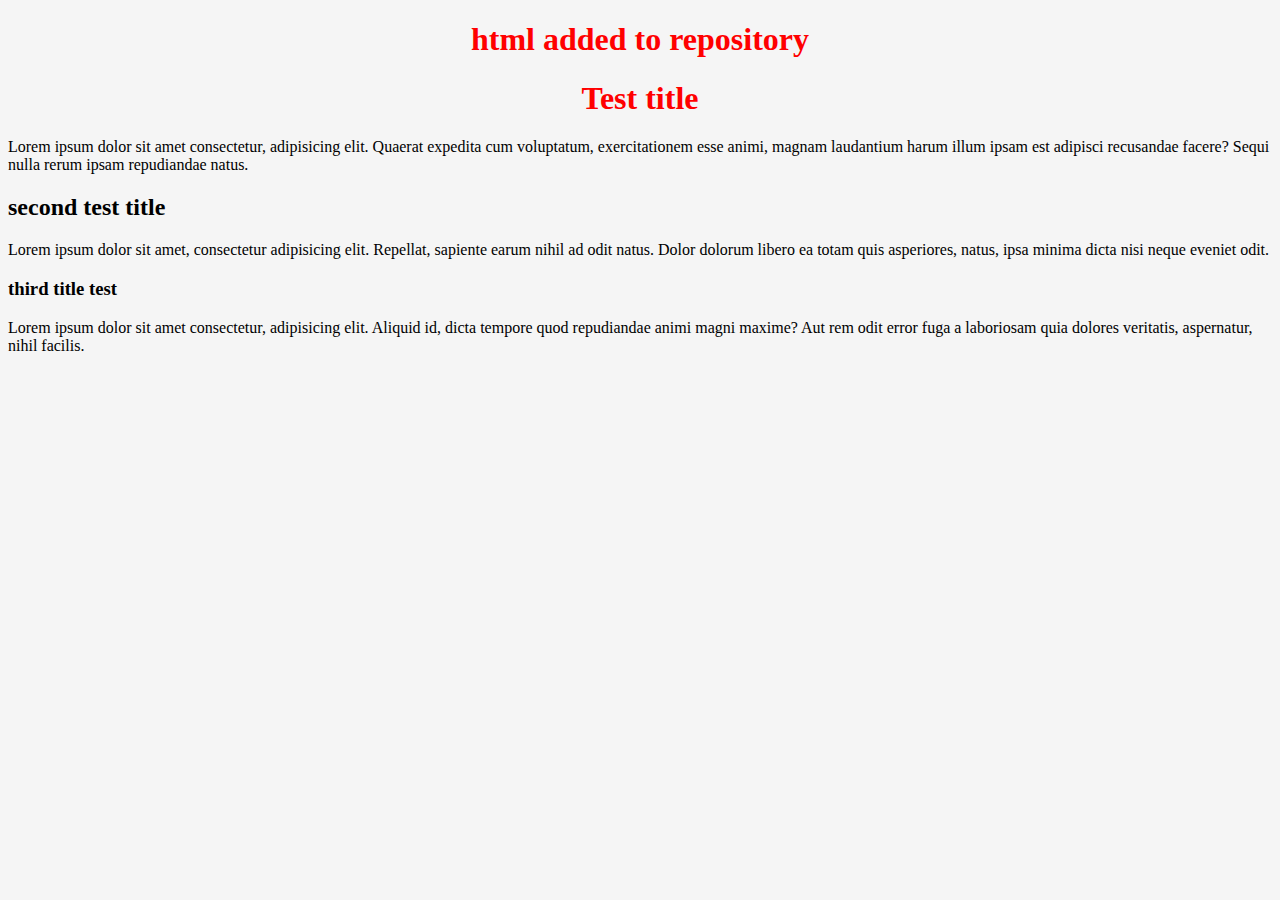
<file: index.html>
<!DOCTYPE html>
<html lang="en">
<head>
    <meta charset="UTF-8">
    <meta http-equiv="X-UA-Compatible" content="IE=edge">
    <meta name="viewport" content="width=device-width, initial-scale=1.0">
    <title>Document</title>
    <link rel="stylesheet" href="style.css">
</head>
<body>
    
</body>
</html>
<h1>html added to repository</h1>
<h1>Test title</h1>
<p>Lorem ipsum dolor sit amet consectetur, adipisicing elit. Quaerat expedita cum voluptatum, exercitationem esse animi, magnam laudantium harum illum ipsam est adipisci recusandae facere? Sequi nulla rerum ipsam repudiandae natus.</p>
<h2>second test title</h2>
<p>Lorem ipsum dolor sit amet, consectetur adipisicing elit. Repellat, sapiente earum nihil ad odit natus. Dolor dolorum libero ea totam quis asperiores, natus, ipsa minima dicta nisi neque eveniet odit.</p>
<h3>third title test</h3>
Lorem ipsum dolor sit amet consectetur, adipisicing elit. Aliquid id, dicta tempore quod repudiandae animi magni maxime? Aut rem odit error fuga a laboriosam quia dolores veritatis, aspernatur, nihil facilis.
</file>
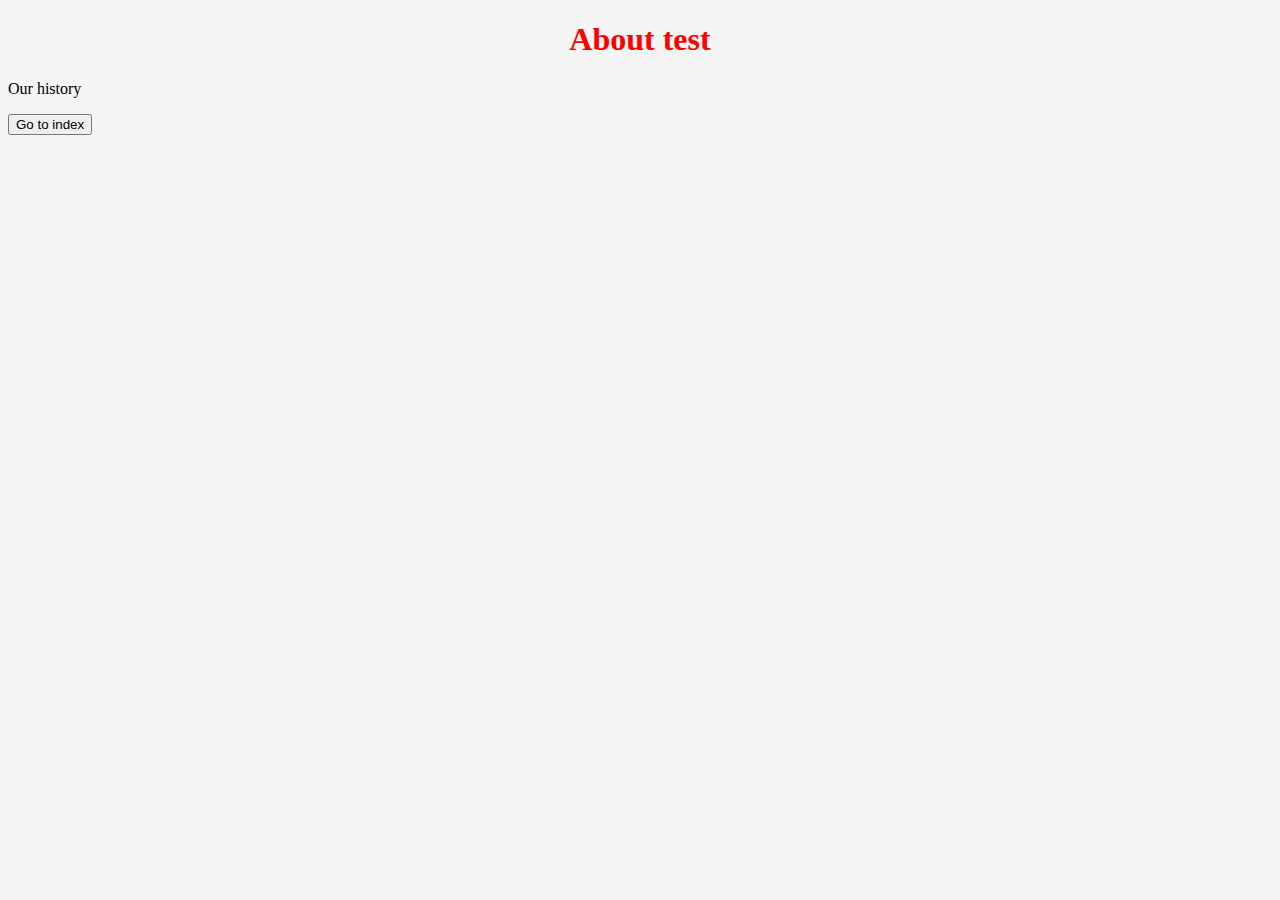
<file: about.html>
<!DOCTYPE html>
<html lang="en">
<head>
    <meta charset="UTF-8">
    <meta http-equiv="X-UA-Compatible" content="IE=edge">
    <meta name="viewport" content="width=device-width, initial-scale=1.0">
    <title>Document</title>
    <link rel="stylesheet" href="style.css">
</head>
<body>
    
</body>
</html>
<h1>About test </h1>
<p> Our history </p> 
<button onclick="location.href='index.html'"> Go to index</button>
</file>
<file: style.css>
body{
    background-color: whitesmoke;
}
h1{
    text-align: center;
    color: red;
}
h2 h3{
    text-decoration: underline;
}
</file>
